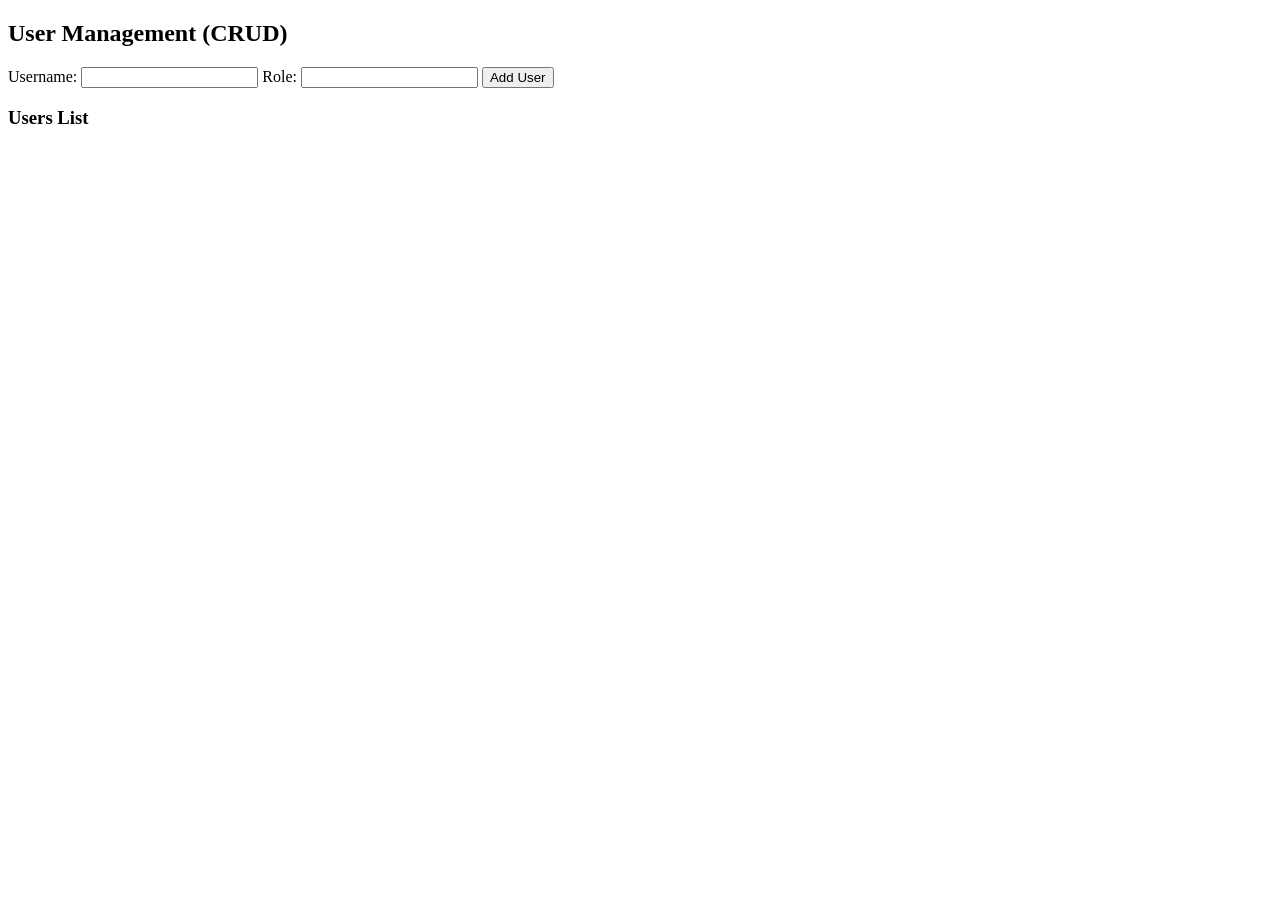
<file: index.html>
<!DOCTYPE html>
<html>
<head>
<title>CRUD User Management</title>
</head>
<body>
<h2>User Management (CRUD)</h2>
Username:
<input type="text" id="username">
Role:
<input type="text" id="role">
<button onclick="addUser()">Add User</button>
<h3>Users List</h3>
<ul id="userList"></ul>
<script>
    // Fake Database
var users = [];
// CREATE
function addUser() {
var username = document.getElementById("username").value;
var role = document.getElementById("role").value;
if (!username || !role) {
alert("All fields required");
return;
}
users.push({ username: username, role: role });
renderUsers();
document.getElementById("username").value = "";
document.getElementById("role").value = "";
}
// READ
function renderUsers() {
var list = document.getElementById("userList");
list.innerHTML = "";
users.forEach(function (user, index) {
var item = document.createElement("li");
item.innerHTML =
user.username + " (" + user.role + ") " +
"<button onclick='editUser(" + index + ")'>Edit</button> "
+
"<button onclick='deleteUser(" + index +
")'>Delete</button>";
list.appendChild(item);
});
}
// UPDATE
function editUser(index) {
var newRole = prompt("Enter new role", users[index].role);
if (newRole) {
users[index].role = newRole;
renderUsers();
}
}
// DELETE
function deleteUser(index) {
users.splice(index, 1);
renderUsers();
}
  </script>
<script src="script.js"></script>
</body>
</html>
</file>
